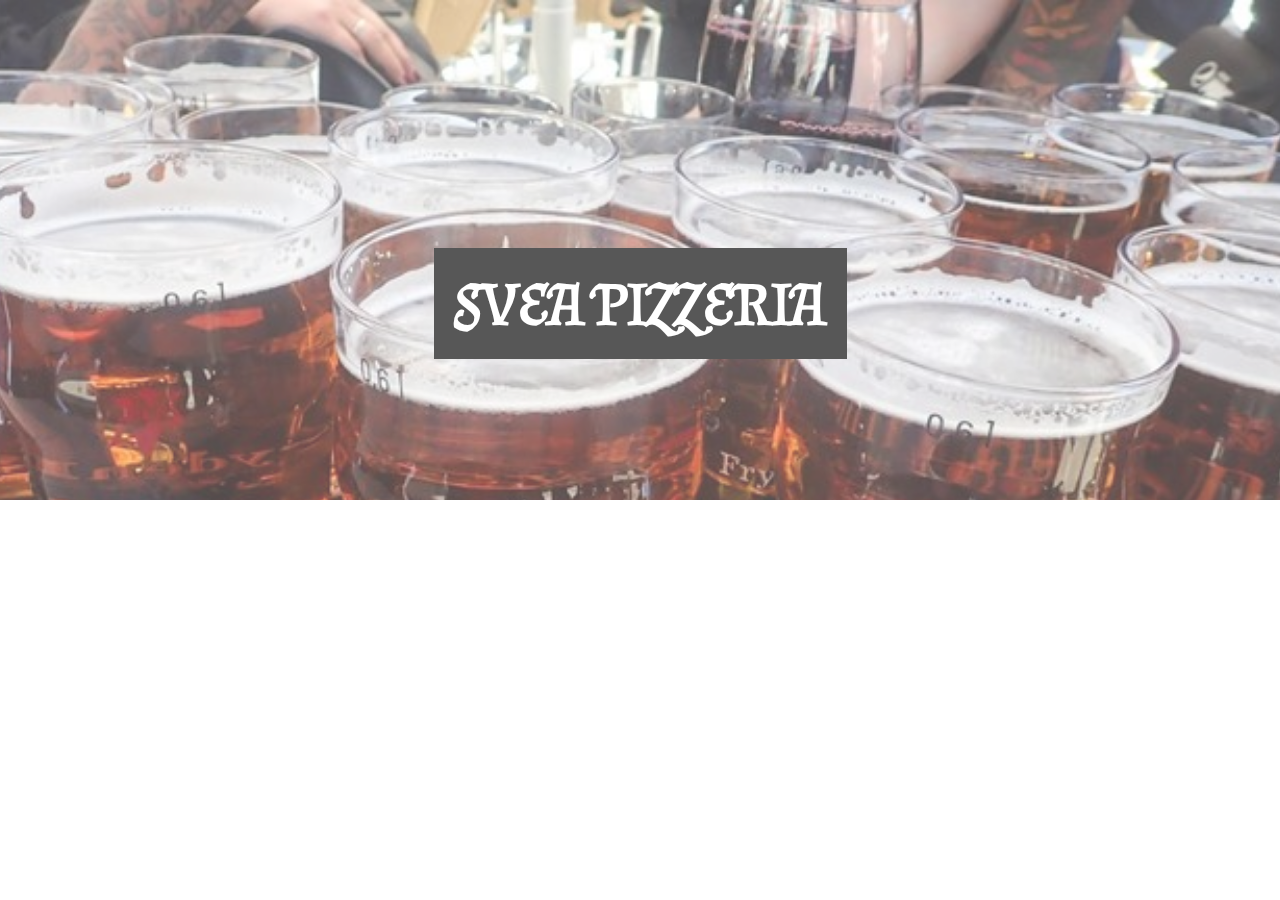
<file: index.html>
<!DOCTYPE html>
<!DOCTYPE html>
<html>
<head>
	<title>Förstasidan</title>
	<meta charset="utf-8">
	<link rel="stylesheet" type="text/css" href="style.css">
	<meta http-equiv="X-UA-Compatible" content="IE=edge", chrome="1">
	<meta name="viewport" content="width=device-width, initial-scale=1">
	<link href="https://fonts.googleapis.com/css?family=Almendra SC" rel="stylesheet">

</head>
<body>
<div class="pic1">
	<div class="text1">
		<h1 class="title1">
			<span class="span1">Svea Pizzeria</span></h1>
	</div>
<!--</div>
	<section class="sect1 light1">
		<h2>Välkommna till Svea pizzeria i Svedala</h2>

	</section>-->
	<article></article>
	<aside></aside>
	<footer></footer>
</body>
</html>
</file>
<file: style.css>
html {
	display: block;
}
head {
	display: none;
}
body {
	height: 100%;
	margin: 0;
	font-size: 20px;
	font-family: "Almendra SC";
	font-size: 30px;
	font-weight: 300;
	line-height: 28px;
	color: #85929E;
}
.pic1 {
	background-image: url("pics/beer1.jpg");
	min-height:500px;

}
.pic1 {
	position: relative;
	opacity: 0.70;
	background-position: center;
	background-size: cover;
	background-repeat: no-repeat;
	background-attachment: fixed;
}
.span1 {
	background-color: #111;
	color: white;
	padding:20px;
}
.text1 {
	position: absolute;
	top:50%;
	width: 100%;
	text-align: center;
	color: #212F3C;
	text-transform: uppercase;
}
.title1 .text1 {
	background-color: red;
	color: #fff;
	padding: 30px;
}
div {
	display: block;
}
.light1 {
	background-color: #f4f4f4;
	color: #fff;
}
.sect1 {
	text-align: center;
	padding: 50px 80px;
}
section {
	display: block;
}
h2 {
	display: block;
	font-size: 25px;
}
</file>
